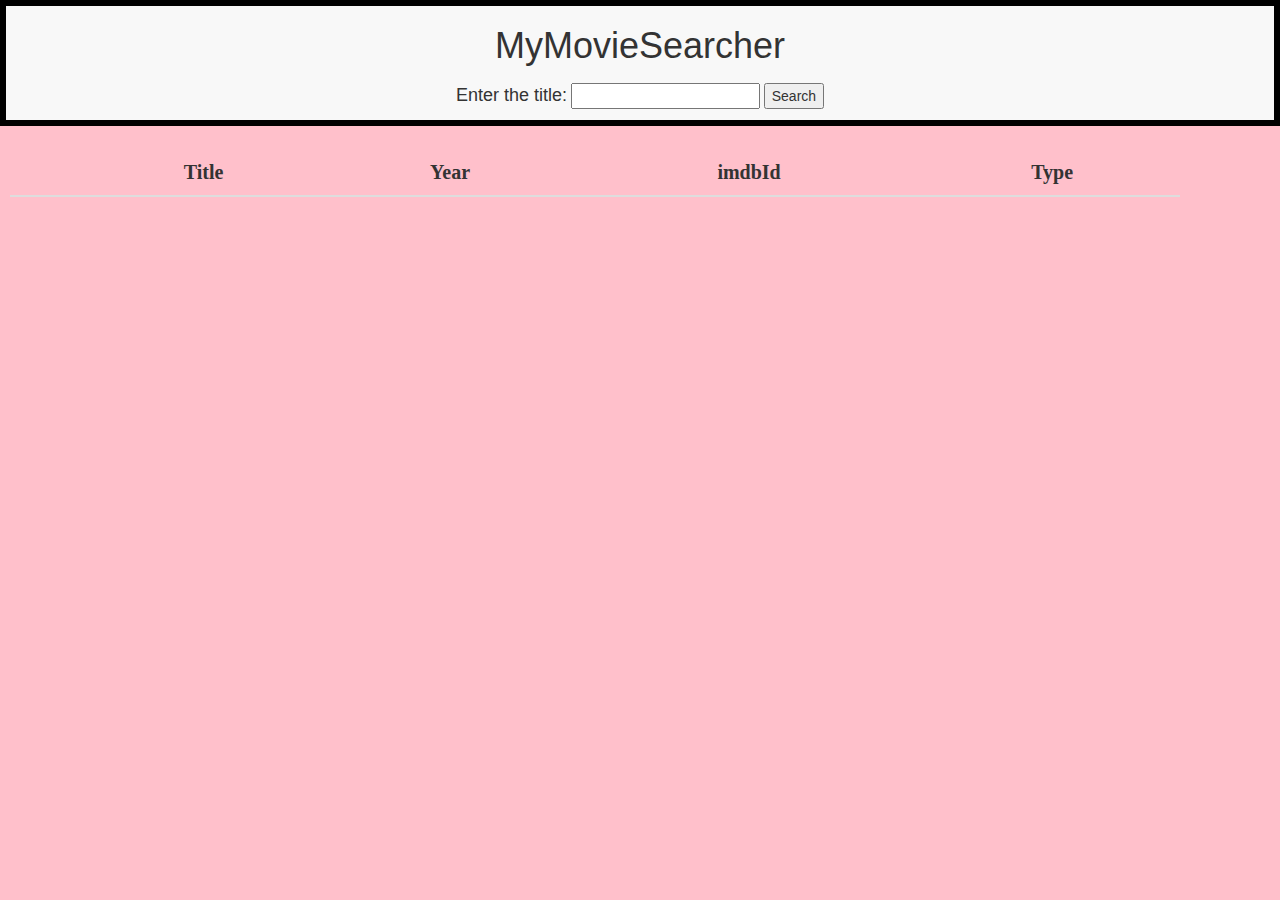
<file: jQueryProject/Assignment1/index.html>
<!DOCTYPE html>

<html>
	<head>
		
		<!-- Website Title & Description for Search Engine purposes -->
		<title></title>
		<meta name="description" content="">
		
		<!-- Mobile viewport optimized -->
		<meta name="viewport" content="width=device-width, initial-scale=1.0, maximum-scale=1.0, user-scalable=no">
		
		<!-- Bootstrap CSS -->
		<link href="bootstrap/css/bootstrap.min.css" rel="stylesheet">
		<link href="includes/css/bootstrap-glyphicons.css" rel="stylesheet">
		
		<!-- Custom CSS -->
		<link href="includes/css/styles.css" rel="stylesheet">
		
		<!-- Include Modernizr in the head, before any other Javascript -->
		<script src="includes/js/modernizr-2.6.2.min.js"></script>
		<script src="jquery-1.8.0.min.js"></script>
		<script src="http://code.jquery.com/jquery-1.9.1.js"></script>
		<!-- Custom JS -->
		<script src="includes/js/script.js"></script>
	</head>
	<body>
	<nav class="navbar navbar-default navbar-fixed-top">

<button class="navbar-toggle" data-target=".navbar-collapse" data-toggle="collapse" type="button">
    <span class="icon-bar"></span>
    <span class="icon-bar"></span>
    <span class="icon-bar"></span>
</button>
<div class="container-fluid">
	<h1>MyMovieSearcher</h1>
	<div class="collapse navbar-collapse" id="navbar">
		
		<form>
			<label><h4>Enter the title:</h4></label>
			<input type="text" name="Name" id="name">
			<input type="button" name="Search" value="Search" id="search">
		</form>
	</div>

	</nav>
	
	<div class="container" id="result">
  	<div class="row">
    <div class=".col-xs-12 .col-sm-6 .col-lg-8">
     <!-- <div class=> -->
		<table class="table table-striped table-responsive" id="tableid" >
			<thead>
			<tr>
				<th class="heading"></th>
				<th class="heading">Title</th>
				<th class="heading">Year</th>
				<th class="heading">imdbId</th>
				<th class="heading">Type</th>	
			</tr>
			</thead>
			<tbody>
				
			</tbody>
		</table>
	  </div>
	</div>
	</div>
	</div>
</div>	
	<!-- All Javascript at the bottom of the page for faster page loading -->
	
	<!-- Bootstrap JS -->
	<script src="bootstrap/js/bootstrap.min.js"></script>

	</body>
</html>
</file>
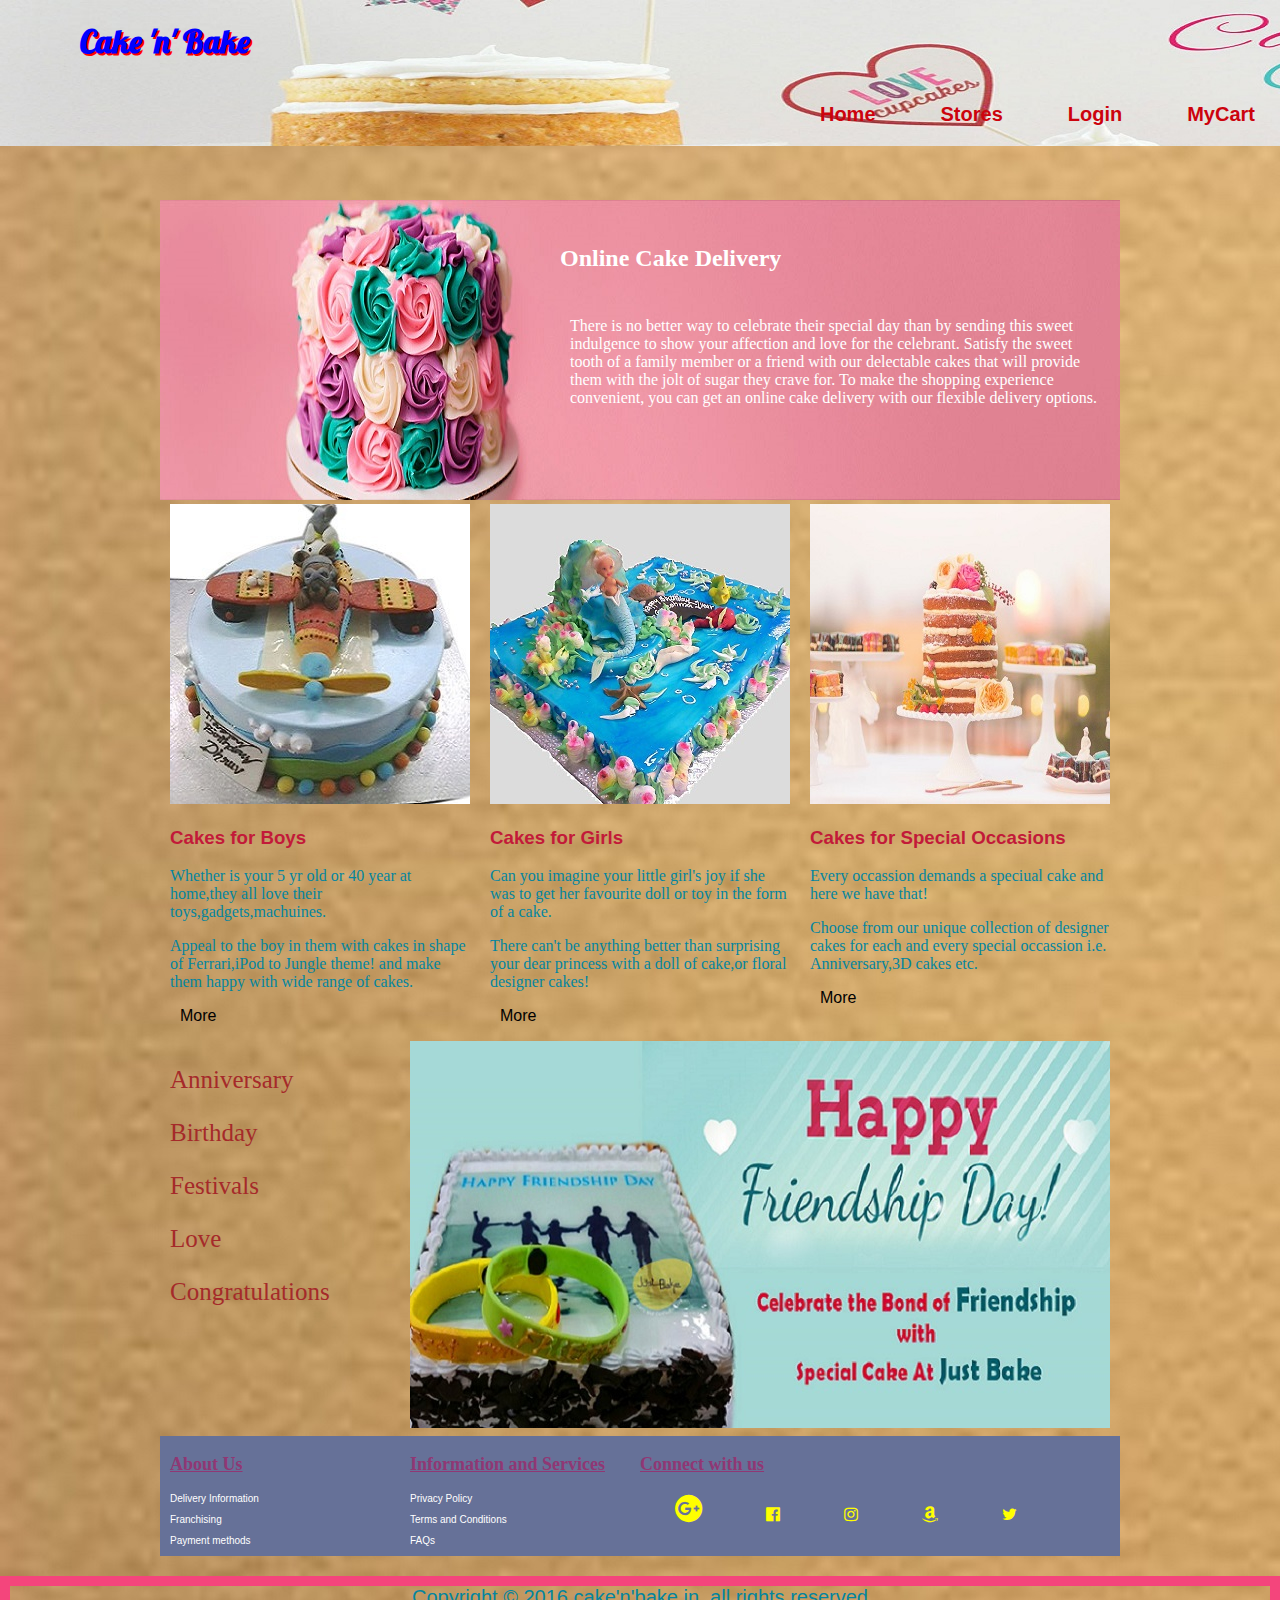
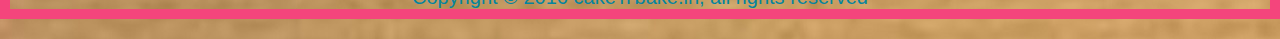
<file: HTMLProject/myWebsite.html>
<!DOCTYPE html>
<html>
<head>
    <title>myWebsite</title>
    
    <link rel="stylesheet" type="text/css" href="CSS/960_12_col.css">
    <!-- <link rel="stylesheet" href="/CSSfiles/font-awesome.css">-->
    <link rel="stylesheet" href="CSS/font-awesome.css">
    <link rel="stylesheet" type="text/css" href="CSS/webstyle.css">
    <link href="https://fonts.googleapis.com/css?family=Lobster" rel="stylesheet" type="text/css">
    
</head>

<body>
        <header class="header">
            <h1>Cake 'n' Bake</h1>
            <nav >
                <ul>
                    <li><a href="#">Home</a></li>
                    <li><a href="#">Stores</a></li>
                    <li><a href="#">Login</a></li>
                    <li><a href="#">MyCart</a></li>
                </ul>
            </nav>
        </header>
    <div class="container_12">
        <div class="banner">
            <div class="grid_5 alpha">
                <img src="img/banner.jpg" alt="Picture for cake">
            </div>
            <div class="grid_7">
                <h2>Online Cake Delivery </h2>
                <p id="ban">There is no better way to celebrate their special day than by sending this sweet indulgence to show your affection and love for the celebrant. Satisfy the sweet tooth of a family member or a friend with our delectable cakes that will provide them with the jolt of sugar they crave for. To make the shopping experience convenient, you can get an online cake delivery with our flexible delivery options.</p>
            </div>
        </div>
        <div class="main">
            <div class="grid_4">
                <img src="img/boys.jpg" alt="Boys cakes">
                <h3>Cakes for Boys</h3>
                <p>Whether is your 5 yr old or 40 year at home,they all love their toys,gadgets,machuines.</p>
                <p>Appeal to the boy in them with cakes in shape of Ferrari,iPod to Jungle theme! and make them happy with wide range of cakes.</p>
                <p><a href="myWebsite2.html">More</a></p>
            </div>
            <div class="grid_4">
                <img src="img/girl.jpg" alt="Girls cakes">
                <h3>Cakes for Girls</h3>
                <p>Can you imagine your little girl's joy if she was to get her favourite doll or toy in the form of a cake.</p>
                <p>There can't be anything better than surprising your dear princess with a doll of cake,or floral designer cakes!</p>
                <p><a href="myWebsite2.html">More</a></p>
            </div>
            <div class="grid_4">
                <img src="img/occassion.jpg" alt="Occassion cakes">
                <h3>Cakes for Special Occasions </h3>
                <p>Every occassion demands a speciual cake and here we have that!</p>
                <p>Choose from our unique collection of designer cakes for each and every special occassion i.e. Anniversary,3D cakes etc.</p>
                <p><a href="myWebsite2.html">More</a></p>
            </div>
            <div class="frame">
                <div class="grid_3">
                    <p>Anniversary</p>
                    <p>Birthday</p>
                    <p>Festivals</p>
                    <p>Love</p>
                    <p>Congratulations</p>
                </div>
                <div class="grid_9">
                    <img src="img/fday.jpg" alt="Special days">
                </div>
            </div>
        </div>
        <section class="footer">
            <div class="grid_3">
                <h3>About Us</h3>
                <p>Delivery Information</p>
                <p>Franchising</p>
                <p>Payment methods</p>
            </div>

            <div class="grid_3">
                <h3>Information and Services</h3>
                <p>Privacy Policy</p>
                <p>Terms and Conditions</p>
                <p>FAQs</p>
            </div>

            <div class="grid_6">
                <h3>Connect with us</h3>
                <ul class="grid_6">
                <li><a href="#"><i class="fa fa-google-plus-official fa-2x" aria-hidden="true"></i></a></li>
                <li><a href="#"><i class="fa fa-facebook-official" aria-hidden="true"></i></a></li>
                <li><a href="#"><i class="fa fa-instagram" aria-hidden="true"></i></a></li>
                <li><a href="#"><i class="fa fa-amazon" aria-hidden="true"></i></a></li>
                <li><a href="#"><i class="fa fa-twitter" aria-hidden="true"></i></a></li>
                </ul>
            </div>
        </section>
        </div>
        <footer>
                <p id="para">Copyright © 2016 cake'n'bake.in, all rights reserved</p>
        </footer>
</body>
</html>
</file>
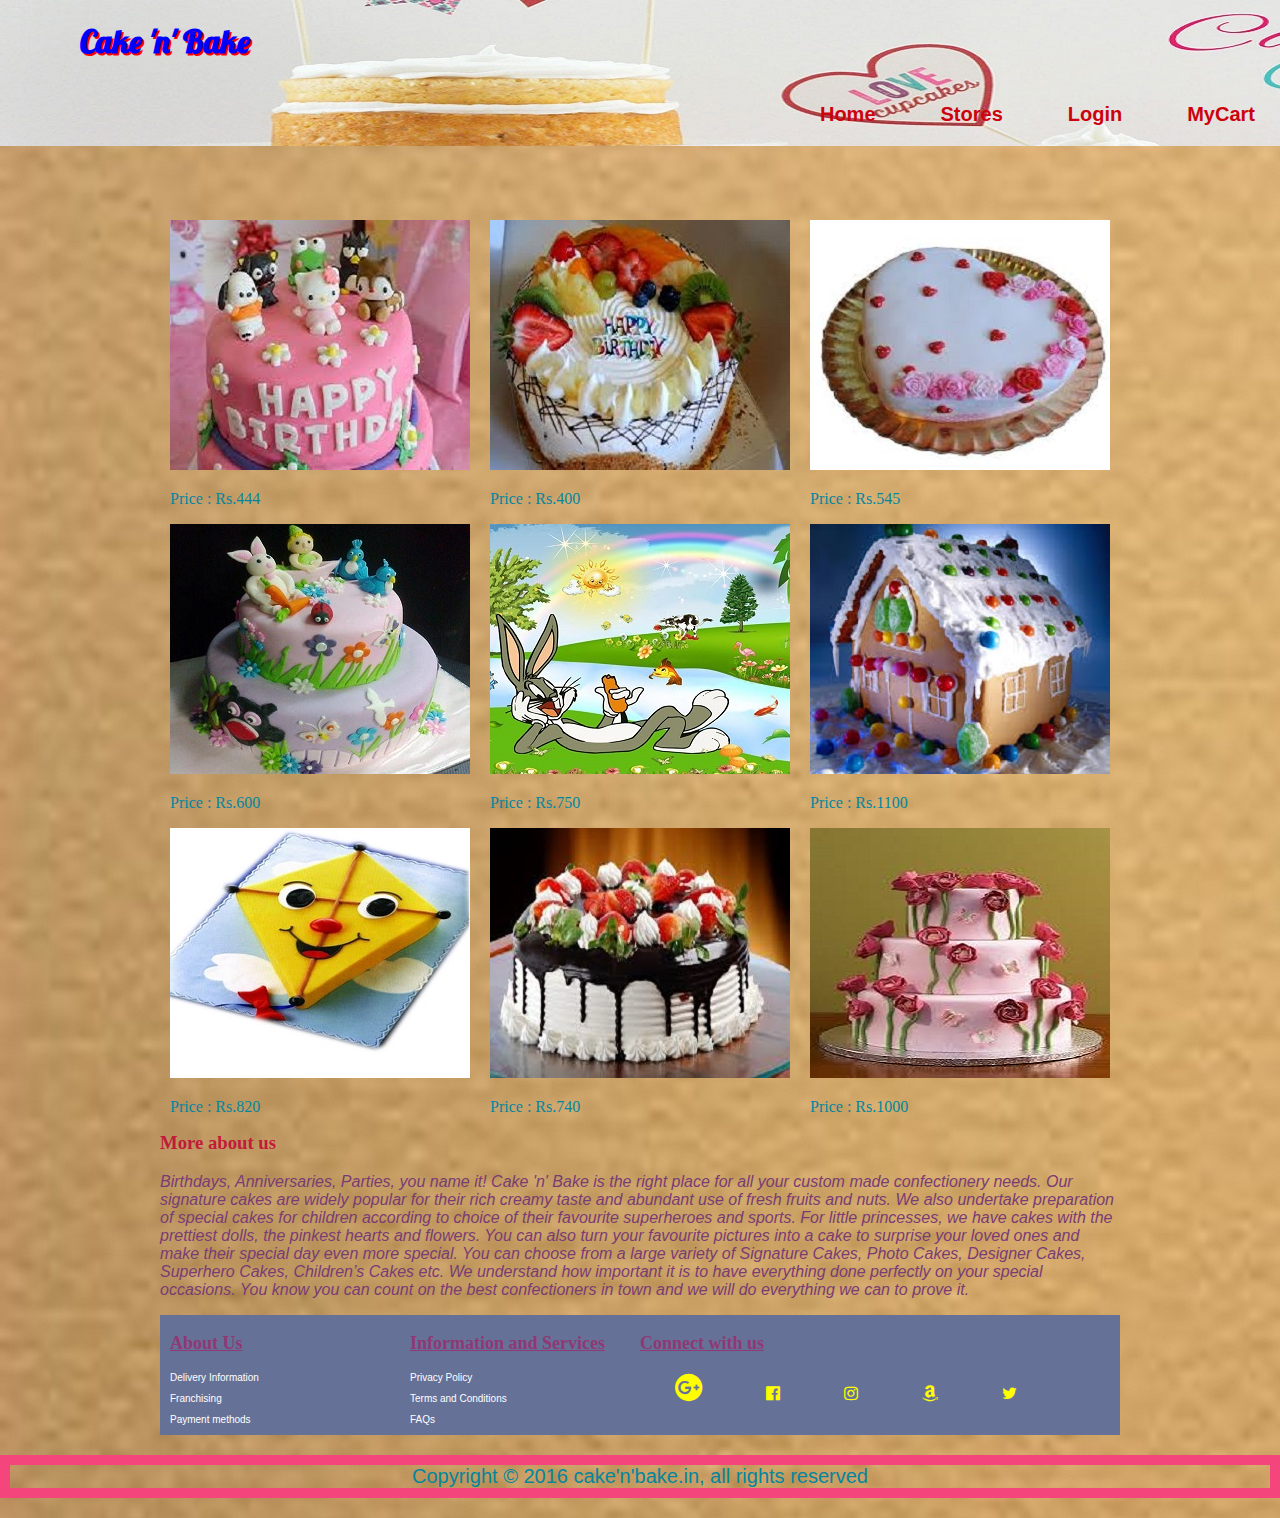
<file: HTMLProject/myWebsite2.html>
<!DOCTYPE html>
<html>
<head>
	<title>myWebsite</title>
	
	<link rel="stylesheet" type="text/css" href="CSS/960_12_col.css">
	<link rel="stylesheet" href="CSS/font-awesome.css">
	<link href="https://fonts.googleapis.com/css?family=Lobster" rel="stylesheet" type="text/css">
	
	<link rel="stylesheet" type="text/css" href="CSS/webstyle.css">
</head>

<body>
	
		<header class="header">
			<h1>Cake 'n' Bake</h1>
			<nav>
				<ul>
					<li><a href="myWebsite.html">Home</a></li>
					<li><a href="#">Stores</a></li>
					<li><a href="#">Login</a></li>
					<li><a href="#">MyCart</a></li>
				</ul>
			</nav>
		</header>
	<div class="container_12">
		<div class="pics">
			<div class="grid_4">
				<img src="img/1.jpg" alt="Image">
				<p>Price : Rs.444</p>
			</div>

			<div class="grid_4">
				<img src="img/2.jpg" alt="Image">
				<p>Price : Rs.400</p>
			</div>

			<div class="grid_4">
				<img src="img/3.jpg" alt="Image">
				<p>Price : Rs.545</p>
			</div>
		</div>
			<div class="pics1">
			<div class="grid_4">
				<img src="img/4.jpg" alt="Image">
				<p>Price : Rs.600</p>
			</div>

			<div class="grid_4">
				<img src="img/5.jpg" alt="Image">
				<p>Price : Rs.750</p>
			</div>

			<div class="grid_4">
				<img src="img/9.jpg" alt="Image">
				<p>Price : Rs.1100</p>
			</div>
		</div>
	<div class="pics2">
			<div class="grid_4">
				<img src="img/6.jpg" alt="Image">
				<p>Price : Rs.820</p>
			</div>

			<div class="grid_4">
				<img src="img/7.jpg" alt="Image">
				<p>Price : Rs.740</p>
			</div>

			<div class="grid_4">
				<img src="img/8.jpg" alt="Image">
				<p>Price : Rs.1000</p>
			</div>
	</div>
	<div class="styler">
		<h3>More about us</h3>
		<p>Birthdays, Anniversaries, Parties, you name it! Cake 'n' Bake is the right place for all your custom made confectionery needs. Our signature cakes are widely popular for their rich creamy taste and abundant use of fresh fruits and nuts. We also undertake preparation of special cakes for children according to choice of their favourite superheroes and sports. For little princesses, we have cakes with the prettiest dolls, the pinkest hearts and flowers. You can also turn your favourite pictures into a cake to surprise your loved ones and make their special day even more special. You can choose from a large variety of Signature Cakes, Photo Cakes, Designer Cakes, Superhero Cakes, Children’s Cakes etc. We understand how important it is to have everything done perfectly on your special occasions. You know you can count on the best confectioners in town and we will do everything we can to prove it. </p>
	</div>
	<section class="footer">
			<div class="grid_3">
				<h3>About Us</h3>
				<p>Delivery Information</p>
				<p>Franchising</p>
				<p>Payment methods</p>
			</div>

			<div class="grid_3">
				<h3>Information and Services</h3>
				<p>Privacy Policy</p>
				<p>Terms and Conditions</p>
				<p>FAQs</p>
			</div>

			<div class="grid_6">
				<h3>Connect with us</h3>
				<ul class="grid_6">
				<li><a href="#"><i class="fa fa-google-plus-official fa-2x" aria-hidden="true"></i></a></li>
				<li><a href="#"><i class="fa fa-facebook-official" aria-hidden="true"></i></a></li>
				<li><a href="#"><i class="fa fa-instagram" aria-hidden="true"></i></a></li>
				<li><a href="#"><i class="fa fa-amazon" aria-hidden="true"></i></a></li>
				<li><a href="#"><i class="fa fa-twitter" aria-hidden="true"></i></a></li>
				</ul>
				
			</div>
		</section>
	</div>
	<footer>
		<p id="para">Copyright © 2016 cake'n'bake.in, all rights reserved</p>
	</footer>
</body>
</html>
</file>
<file: jQueryProject/Assignment1/includes/css/styles.css>
/*

My Custom CSS
=============

Author:  Brad Hussey
Updated: August 2013
Notes:	 Hand coded for Udemy.com
*/


/* --------------------------------------
   Layout
   -------------------------------------- */
 body{
  background-color: pink;
  text-align: center;
}

#tableid{
  border:5px;

}
.heading{
  padding:25px;
  font-family: cursive;
  font-size: 20px;
  text-align: center;
}   

#result{
  margin-top:150px;
   margin-left: 10px;
}
/* --------------------------------------
   Typography
   -------------------------------------- */
td{
  font-family: arial;
  color: #007EA7;
}

/* --------------------------------------
   Navbar
   -------------------------------------- */
 .navbar{
  border-style: dashed;
  border: 6px solid black;
 }


/* --------------------------------------
   Carousel
   -------------------------------------- */



/* --------------------------------------
   Global Styles
   -------------------------------------- */



/* --------------------------------------
   Media Queries
   -------------------------------------- */

/* Portrait & landscape phone */
@media (min-width: 320px) {
	#tableid{
    width: 100%;
    align-self: auto;
    font-size: 15px;
  }
}
@media (min-width: 480px) {
  #tableid{
    width: 100%;
    align-self: auto;
    font-size: 20px;
  }
}

/* Landscape phone to portrait tablet */
@media (min-width: 768px) {
	#tableid{
    width: 100%;
    align-self: auto;
    font-size: 30px;
  }
}

/* Large desktop */
@media (min-width: 1200px) {
  #tableid{
    width: 100%;
    align-self: auto;
    font-size: 40px;
  }
	
}
</file>
<file: HTMLProject/CSS/960_12_col.css>
/*
  960 Grid System ~ Core CSS.
  Learn more ~ http://960.gs/

  Licensed under GPL and MIT.
*/

/*
  Forces backgrounds to span full width,
  even if there is horizontal scrolling.
  Increase this if your layout is wider.

  Note: IE6 works fine without this fix.
*/

body {
  min-width: 960px;
}

/* `Container
----------------------------------------------------------------------------------------------------*/

.container_12 {
  margin-left: auto;
  margin-right: auto;
  width: 960px;
}

/* `Grid >> Global
----------------------------------------------------------------------------------------------------*/

.grid_1,
.grid_2,
.grid_3,
.grid_4,
.grid_5,
.grid_6,
.grid_7,
.grid_8,
.grid_9,
.grid_10,
.grid_11,
.grid_12 {
  display: inline;
  float: left;
  margin-left: 10px;
  margin-right: 10px;
}

.push_1, .pull_1,
.push_2, .pull_2,
.push_3, .pull_3,
.push_4, .pull_4,
.push_5, .pull_5,
.push_6, .pull_6,
.push_7, .pull_7,
.push_8, .pull_8,
.push_9, .pull_9,
.push_10, .pull_10,
.push_11, .pull_11 {
  position: relative;
}

/* `Grid >> Children (Alpha ~ First, Omega ~ Last)
----------------------------------------------------------------------------------------------------*/

.alpha {
  margin-left: 0;
}

.omega {
  margin-right: 0;
}

/* `Grid >> 12 Columns
----------------------------------------------------------------------------------------------------*/

.container_12 .grid_1 {
  width: 60px;
}

.container_12 .grid_2 {
  width: 140px;
}

.container_12 .grid_3 {
  width: 220px;
}

.container_12 .grid_4 {
  width: 300px;
}

.container_12 .grid_5 {
  width: 380px;
}

.container_12 .grid_6 {
  width: 460px;
}

.container_12 .grid_7 {
  width: 540px;
}

.container_12 .grid_8 {
  width: 620px;
}

.container_12 .grid_9 {
  width: 700px;
}

.container_12 .grid_10 {
  width: 780px;
}

.container_12 .grid_11 {
  width: 860px;
}

.container_12 .grid_12 {
  width: 940px;
}

/* `Prefix Extra Space >> 12 Columns
----------------------------------------------------------------------------------------------------*/

.container_12 .prefix_1 {
  padding-left: 80px;
}

.container_12 .prefix_2 {
  padding-left: 160px;
}

.container_12 .prefix_3 {
  padding-left: 240px;
}

.container_12 .prefix_4 {
  padding-left: 320px;
}

.container_12 .prefix_5 {
  padding-left: 400px;
}

.container_12 .prefix_6 {
  padding-left: 480px;
}

.container_12 .prefix_7 {
  padding-left: 560px;
}

.container_12 .prefix_8 {
  padding-left: 640px;
}

.container_12 .prefix_9 {
  padding-left: 720px;
}

.container_12 .prefix_10 {
  padding-left: 800px;
}

.container_12 .prefix_11 {
  padding-left: 880px;
}

/* `Suffix Extra Space >> 12 Columns
----------------------------------------------------------------------------------------------------*/

.container_12 .suffix_1 {
  padding-right: 80px;
}

.container_12 .suffix_2 {
  padding-right: 160px;
}

.container_12 .suffix_3 {
  padding-right: 240px;
}

.container_12 .suffix_4 {
  padding-right: 320px;
}

.container_12 .suffix_5 {
  padding-right: 400px;
}

.container_12 .suffix_6 {
  padding-right: 480px;
}

.container_12 .suffix_7 {
  padding-right: 560px;
}

.container_12 .suffix_8 {
  padding-right: 640px;
}

.container_12 .suffix_9 {
  padding-right: 720px;
}

.container_12 .suffix_10 {
  padding-right: 800px;
}

.container_12 .suffix_11 {
  padding-right: 880px;
}

/* `Push Space >> 12 Columns
----------------------------------------------------------------------------------------------------*/

.container_12 .push_1 {
  left: 80px;
}

.container_12 .push_2 {
  left: 160px;
}

.container_12 .push_3 {
  left: 240px;
}

.container_12 .push_4 {
  left: 320px;
}

.container_12 .push_5 {
  left: 400px;
}

.container_12 .push_6 {
  left: 480px;
}

.container_12 .push_7 {
  left: 560px;
}

.container_12 .push_8 {
  left: 640px;
}

.container_12 .push_9 {
  left: 720px;
}

.container_12 .push_10 {
  left: 800px;
}

.container_12 .push_11 {
  left: 880px;
}

/* `Pull Space >> 12 Columns
----------------------------------------------------------------------------------------------------*/

.container_12 .pull_1 {
  left: -80px;
}

.container_12 .pull_2 {
  left: -160px;
}

.container_12 .pull_3 {
  left: -240px;
}

.container_12 .pull_4 {
  left: -320px;
}

.container_12 .pull_5 {
  left: -400px;
}

.container_12 .pull_6 {
  left: -480px;
}

.container_12 .pull_7 {
  left: -560px;
}

.container_12 .pull_8 {
  left: -640px;
}

.container_12 .pull_9 {
  left: -720px;
}

.container_12 .pull_10 {
  left: -800px;
}

.container_12 .pull_11 {
  left: -880px;
}

/* `Clear Floated Elements
----------------------------------------------------------------------------------------------------*/

/* http://sonspring.com/journal/clearing-floats */

.clear {
  clear: both;
  display: block;
  overflow: hidden;
  visibility: hidden;
  width: 0;
  height: 0;
}

/* http://www.yuiblog.com/blog/2010/09/27/clearfix-reloaded-overflowhidden-demystified */

.clearfix:before,
.clearfix:after,
.container_12:before,
.container_12:after {
  content: '.';
  display: block;
  overflow: hidden;
  visibility: hidden;
  font-size: 0;
  line-height: 0;
  width: 0;
  height: 0;
}

.clearfix:after,
.container_12:after {
  clear: both;
}

/*
  The following zoom:1 rule is specifically for IE6 + IE7.
  Move to separate stylesheet if invalid CSS is a problem.
*/

.clearfix,
.container_12 {
  zoom: 1;
}
</file>
<file: HTMLProject/CSS/webstyle.css>
body{
    background: url(../img/p.jpg);
    margin: 0;
}
.header{
    width: 100%;
    position: fixed;
    background: url(../img/cake.jpg) no-repeat;
    }

h1{
    color: blue;
    font-family: 'Lobster', cursive;
    margin-left:80px;
    text-align: justify;
    text-shadow: 2px 2px 0 red;
    font-size:50/
    padding-top:20px;
    
}
nav{
    margin-left: 10px;
    text-align:center;
    float: right;
    font-size: 20px;
    font-weight: bold;
    overflow: hidden;
}
a:after{
    clear: both;
}
 li{
    display: inline;
    margin:25px;
    color: #E0F445;
    text-align: center; 
}
a{
    color: #CC030D;
    font-family: sans-serif;
    text-decoration: none;
    margin-left: 10px;
}
a:hover{
    color: black;
    text-decoration-line: underline;
}
.grid_7, #ban{
    color:white;
    font-family: cursive;
    padding-top: 25px;
    margin-left: 10px;
    
}
.main{
    clear: both;
    margin: 0;
}
.banner{
    margin-top: 200px;
}
.grid_4 a{
    color: black;
}
h3{
    font-family: sans-serif;
    color: #C21A39
}
p{
    font-family: cursive;
    color: #04859F;
}
.frame{
    display: inline-block;
}

.grid_3 p{
    color: brown;
    font-family: cursive;
    font-size: 25px;
}
.footer{
    clear: both;
    overflow: hidden;
    background: #667198;
}
.footer h3{
    color: #903774;
    font-family: cursive;
    font-size: 18px;
    text-decoration:underline;
}
.footer p{
    color: white;
    font-family: arial;
    font-size: 10px;
}
.grid_6{
    color: yellow;
    margin: 0;
    padding: 0;
}
.grid_6 a{
    color: yellow;
}
a:hover{
    color: black;
    text-decoration-line: underline;
}
#para{

    border: 10px solid #F4457C;
    font-family:arial;
    text-align: center;
    font-size: 20px;
}

.pics{
    margin-top: 220px;
}
.pics .pics1 .pics2 p{
    font-size: 25px;
    font-family: 'Lobster', cursive;
    color: #04859F;
    
}
.styler h3{
    font-family: cursive;
    font-weight: bold;
}
.styler p{
    font-family: sans-serif;
    font-style: italic;
    color: #793C74;
}
</file>
